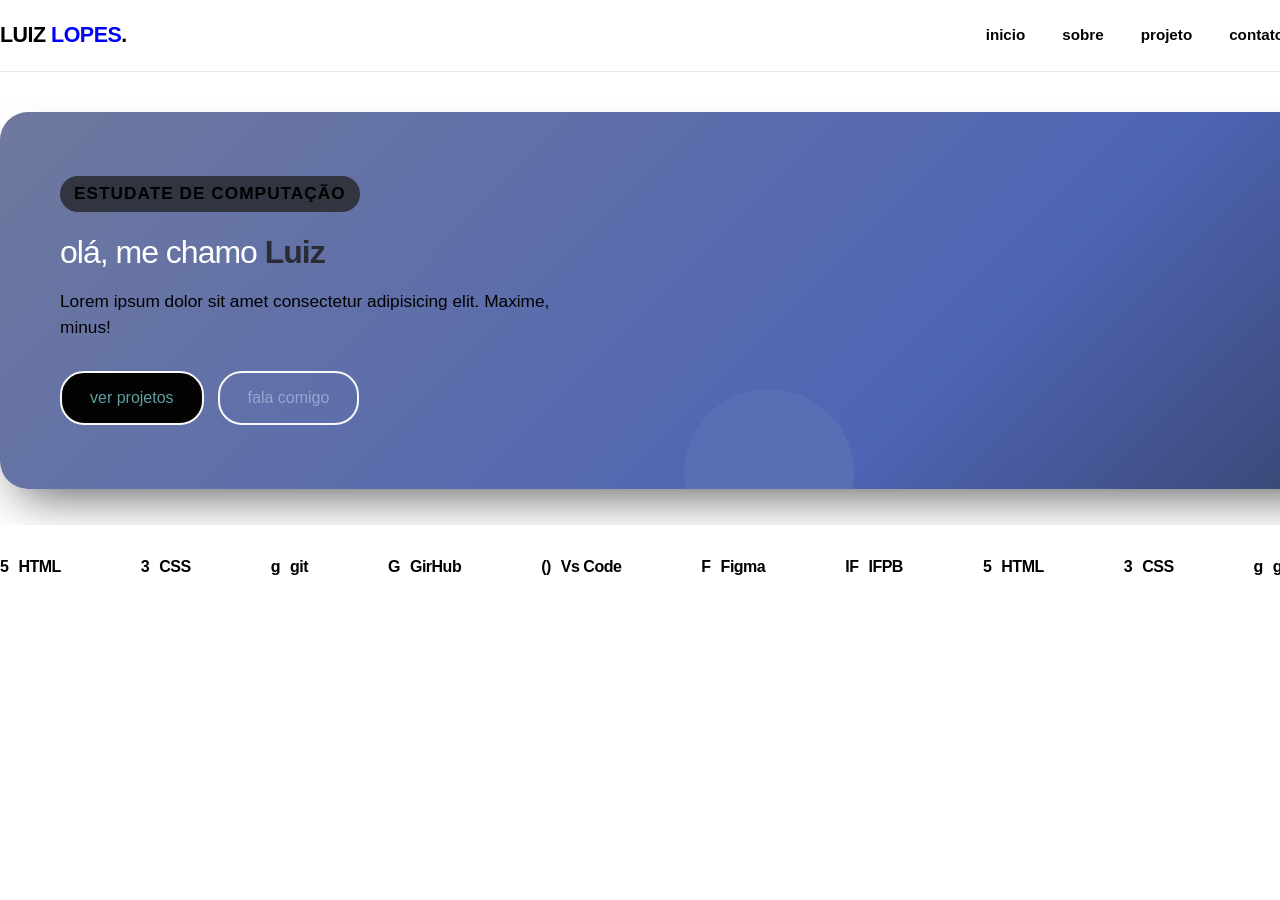
<file: index.html>
<!DOCTYPE html>
<html lang="en">

<head>
    <meta charset="UTF-8">
    <meta name="viewport" content="width=device-width, initial-scale=1.0">
    <title>portifolio - Luiz lopes</title>
    <link rel="stylesheet" href="./css/style.css">
</head>

<body id="topo">

    <header class="cabecalho">
        <a class="logo" href="#topo"> LUIZ <span> LOPES</span></a>
        <nav>
            <ul>
                <li><a href="#inicio">inicio</a></li>
                <li><a href="./sobre/sobre.html">sobre</a></li>
                <li><a href="#projeto">projeto</a></li>
                <li><a href="#contato">contato</a></li>
            </ul>
        </nav>
    </header>

    <main>
        <section class="hero">
            <div class="hero-texto">
                <p class="etiqueta">estudate de computação</p>
                <h1>olá, me chamo <strong>Luiz</strong></h1>
                <p>Lorem ipsum dolor sit amet consectetur adipisicing elit. Maxime, minus!</p>
                <div class="botoes">
                    <a class="botao" href="#projetos">ver projetos</a>
                    <a class="botao secundario" href="#contato"> fala comigo</a>
                </div>
              
            </div>
            <div class="avatar">LL</div>

        </section>

        <section class="marcas">
            <div class="trilha">
                <ul>
                    <li class="m-html"><span>5</span>HTML</li>
                    <li class="m-css"><span>3</span>CSS</li>
                    <li class="m-gig"><span>g</span>git</li>
                    <li class="m-github"><span>G</span>GirHub</li>
                    <li class="m-vscode"><span>()</span>Vs Code</li>
                    <li class="m-figma"><span>F</span>Figma</li>
                    <li class="m-ifpb"><span>IF</span>IFPB</li>
                </ul>
                
                <ul>
                    <li class="m-html"><span>5</span>HTML</li>
                    <li class="m-css"><span>3</span>CSS</li>
                    <li class="m-gig"><span>g</span>git</li>
                    <li class="m-github"><span>G</span>GirHub</li>
                    <li class="m-vscode"><span>()</span>Vs Code</li>
                    <li class="m-figma"><span>F</span>Figma</li>
                    <li class="m-ifpb"><span>IF</span>IFPB</li>
                </ul>
            </div>
        </section>
    </main>

</body>

</html>
</file>
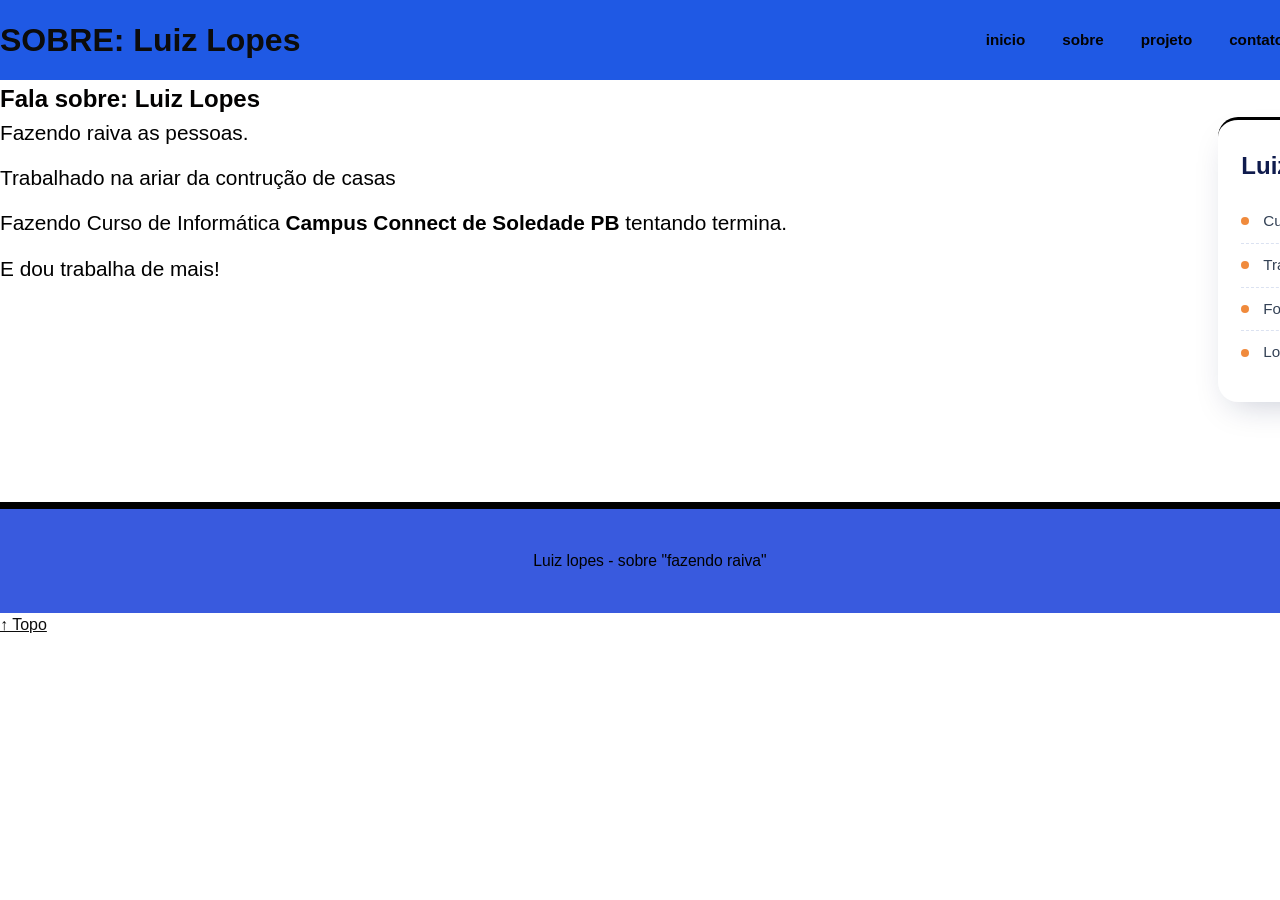
<file: sobre/sobre.html>
<!DOCTYPE html>
<html lang="en">

<head>
    <meta charset="UTF-8">
    <meta name="viewport" content="width=device-width, initial-scale=1.0">
    <title>Document</title>
    <link rel="stylesheet" href="../css/style.css">
</head>

<body id="topo">

    <header class="cad">
        <a > SOBRE: <span> Luiz Lopes</span></a>
        <nav>
            <ul>
                <li><a href="#inicio">inicio</a></li>
                <li><a href="../index.html">sobre</a></li>
                <li><a href="#projeto">projeto</a></li>
                <li><a href="#contato">contato</a></li>
            </ul>
        </nav>

    </header>

    <main>
        <section id="sobre" class="cada1">
            <h2>Fala sobre: Luiz Lopes</h2>
            <div class="sobre-luiz">
                <div class="sobre-tex">
                    <p> Fazendo raiva as pessoas.</p>
                    <p> Trabalhado na ariar da contrução de casas</p>
                    <p> Fazendo Curso de Informática <strong>Campus Connect de Soledade PB</strong> tentando termina.
                    </p>
                    <p> E dou trabalha de mais!</p>
                </div>

                <aside class="resumo-de-luiz">
                    <h3>Luiz em um resumo</h3>
                    <ul>
                        <li>Curso: Informática.</li>
                        <li>Trabalha: De sevente.</li>
                        <li>Foco: Em fazer raiva.</li>
                        <li>Local de aonde sou: Soledade PB.</li>
                    </ul>
                </aside>



            </div>
        </section>
    </main>

    <footer class="fim">
		<p>Luiz lopes - sobre "fazendo raiva"</p>
	</footer>

	<a class="voltar-topo" href="#topo">↑ Topo</a>


</body>

</html>
</file>
<file: css/style.css>
*{
    margin: 0;
    padding: 0;
    box-sizing: border-box;
}

html{
    scroll-behavior: smooth;
}

body{
    font-family: 'Segoe UI', Tahoma, Geneva, Verdana, sans-serif;
    background-color: white;
    color: rgb(2, 1, 1);
    line-height: 1.50;
    min-width: 1300px;
}

ul{
    list-style: none;
}

a{
    color: rgb(12, 12, 12);
}

.cabecalho{
    position: sticky;
    top: 0;
    z-index: 100;
    display: flex;
    justify-content: space-between;
    align-items: center;

    padding: 16px calc((100% - 1800px) / 2);        

   

    background-color: rgba(255, 255, 255, 0.88);
    backdrop-filter: blur(10px);
    border-bottom: 1px solid #e3e8f4;

}

.logo{
    color: rgb(0, 0, 0);
    font-size: 1.34rem;
    font-weight: 750;
    letter-spacing: -0.5px;
    text-decoration: none;

}

.logo span{
    color: blue;
}

.logo::after{
    content: ".";
    color: black;
}

.cabecalho nav ul{
    display: flex;
    gap: 5px;
}

.cabecalho nav a{
    display: block;
    color: rgb(3, 3, 3);
    text-decoration: none;
    font-size: 0.95rem;
    font-weight: 600;
    padding: 8px 16px;
}

main{
    width: 1800px;
    margin: 0 auto;
}

.hero {
    position: relative;
    overflow: hidden;

    display: grid;
    grid-template-columns: 2fr 1fr;
    align-items: center;
    gap: 40px;

    margin-top: 40px;
    padding: 64px 60px;
    border-radius: 28px;
    background: linear-gradient(135deg, #6f799e 0%, #4f65b5 55%, #262a37 100%);
    color: white;
    box-shadow: 0 24px 50px -20px rgb(82, 81, 81); 
}

.hero::before,
.hero::after{
    content: "";
    position: absolute;
    border-radius: 50%;
    z-index: 0;
}

.hero::before{
    width: 340px;
    height: 340px;
    background: #5469a7;
    top: -120px;
    right: -80px;
}

.hero::after{
    width: 170px;
    height: 170px;

    background: #5a6eb6;
    bottom: -70px;
    left: 38%;
}

.hero > *{
    position: relative;
    z-index: 1;
}

.etiqueta{
    display: inline-block;
    background: #323540;
    color: white;
    font-size: 0.78rem;
    font-weight: 700;
    letter-spacing: 1px;
    text-transform: uppercase;

    padding: 5px 14px;
    border-radius: 999px;
    margin-bottom: 20px;
}

.hero h1{
    font-size: 2rem;
    font-weight: 500;
    line-height: 1.3;
    margin-bottom: 16px;
    letter-spacing: -1px;
}
.hero strong{
    color: #292c35;
}

.hero-texto > p {
    color: rgb(0, 0, 0);
    font-size: 1.08rem;
    max-width: 520px;
}

.botoes{
    display: flex;
    gap: 14px;
    margin-top: 30px;
}

.botao{
    background: rgb(3, 3, 3);
    color: cadetblue;
    text-decoration: none;
    font-weight: 700px;
    padding: 13px 28px;
    border: 2px solid rgb(248, 247, 247);
    border-radius: 24px;
    box-shadow: 0 8px 20px (0, 0, 0, 0.2);
}

.botao:hover{
    background: #292c35;
    border-color: #000000;
}

.botao.secundario{
    background: transparent;
    color: #98a5d1;
    border-color: #f7f8f9;
    box-shadow: none;
}

.botao.secundario:hover{
    background: rgb(0, 0, 0);
    box-shadow: rgb(255, 255, 255, 0.5);
    border-color: rgb(23, 22, 22);
}

.avatar {
    display: grid;
    width: 230px;
    height: 230px;
    margin: 0 auto;

    background: linear-gradient(145der, orange,red);
    color: white;
    border-radius: 50%;

    place-items: center;

    font-size: 4rem;
    font-weight: 900;
    letter-spacing: 2px;
    border: 10px solid rgb(82, 81, 81);
    box-shadow: 0 0 0 14px rgb(12, 12, 12);
}

/*carosel - marcas*/
.marcas{
    position: relative;
    overflow: hidden;
    margin-top: 36px;
    padding: 30px 0;
    background:white;
    border-radius: 6px;
    box-shadow: 0 16px 30px -16px rgd(15, 27, 77, 0.35);
}

.marcas::before
.marcas::after{
    content: "";
    position: absolute;
    top: 0;
    bottom: 0;
    width: 160px;
    z-index: 2;

}

.marcas::before{
    left: 0;
    background: linear-gradient(90der,white 20% rgb(124, 122, 122));
}
.marcas::after{
    right: 0;
    background: linear-gradient(279der,white 20% rgb(124, 122, 122));
}

.trilha{
    display: flex;
    width: max-content;
    animation: deslizar 22s linear infinite;
}

.marcas:hover .trilha{
    animation-play-state: paused;
}

@keyframes deslizar{
    from{
        transform: translate(0);
    }
    to{
        transform:translateX(-50%); 
    }
}

.marcas ul{
    display: flex;
    align-items: center;
    gap: 80px;
    padding-right: 80px;

}

.marcas li{
    display: flex;
    align-items: center;
    gap: 10px;
    font-size: 1.6;
    font-weight: 800;
    letter-spacing: -0.5px;
    white-space: nowrap;
}

/*prova o assunto sobre*/

.cad{
    position:sticky;
    top: 0;
    z-index: 100;

    display: flex;
    justify-content: space-between;
    align-items: center;

    padding: 16px calc((100% - 1800px) / 2);        

   

    background-color: rgba(0, 67, 225, 0.88);
    backdrop-filter: blur(10px);
    border-bottom: 1px solid #ffffff;
}
.cad nav ul{
    display: flex;
    gap: 5px;
}

.cad nav a{
    display: block;
    color: rgb(3, 3, 3);
    text-decoration: none;
    font-size: 0.95rem;
    font-weight: 600;
    padding: 8px 16px;
}

.cad a {
    font-size: 2rem;
    font-weight: bold;
}


main{
    width: 1800px;
    margin: 0 auto;
}


.sobre-luiz{
	display: grid;               
	grid-template-columns: 2fr 1fr;
	gap: 55px;
	align-items: start;  
}   



.sobre-tex p {
	margin-bottom: 14px;
	color:black;
	font-size: 1.3rem;
}

.sobre-texto strong { color: #0085de; }

.resumo-de-luiz {
	position: sticky;            
	top: 100px;                  
	background: white;
	border-radius: 20px;
	padding: 28px 23px;
	box-shadow: 0 14px 34px -14px rgba(15, 27, 77, 0.25);
	border-top: 3px solid #000000;
}

.resumo-de-luiz h3 {
	color: #0f1b4d;
	font-size: 1.5rem;
	margin-bottom: 16px;
}

.resumo-de-luiz li{
	padding: 10px 0 10px 22px;
	position: relative;         
	border-bottom: 1px dashed #dbe2f1;
	font-size: 0.95rem;
	color: #334155;
}

.resumo-de-luiz li::before {           
	content: "";
	position: absolute;
	left: 0;
	top: 50%;
	width: 8px;
	height: 8px;
	margin-top: -4px;
	border-radius: 50%;
	background: #f08a3c;
}

.resumo-de-luiz li:last-child {        
	border-bottom: none;
}


.fim {
	margin-top: 100px;
	padding: 40px;
	text-align: center;
	background: #395ade;
	color:rgb(0, 0, 0);
	font-size: 0.98rem;
	border-top: 7px solid #000000;
}

.fimm {
	position: fixed;          
	bottom: 28px;
	z-index: 55;
	background: #000000;
	color: white;
	text-decoration: none;
	font-weight: 700;
	font-size: 0.9rem;
	padding: 12px 20px;
	border-radius: 999px;
	box-shadow: 0 10px 24px -6px rgba(0, 0, 0, 0.7);
}

.fimm:hover { background: #0f1b4d; }
</file>
